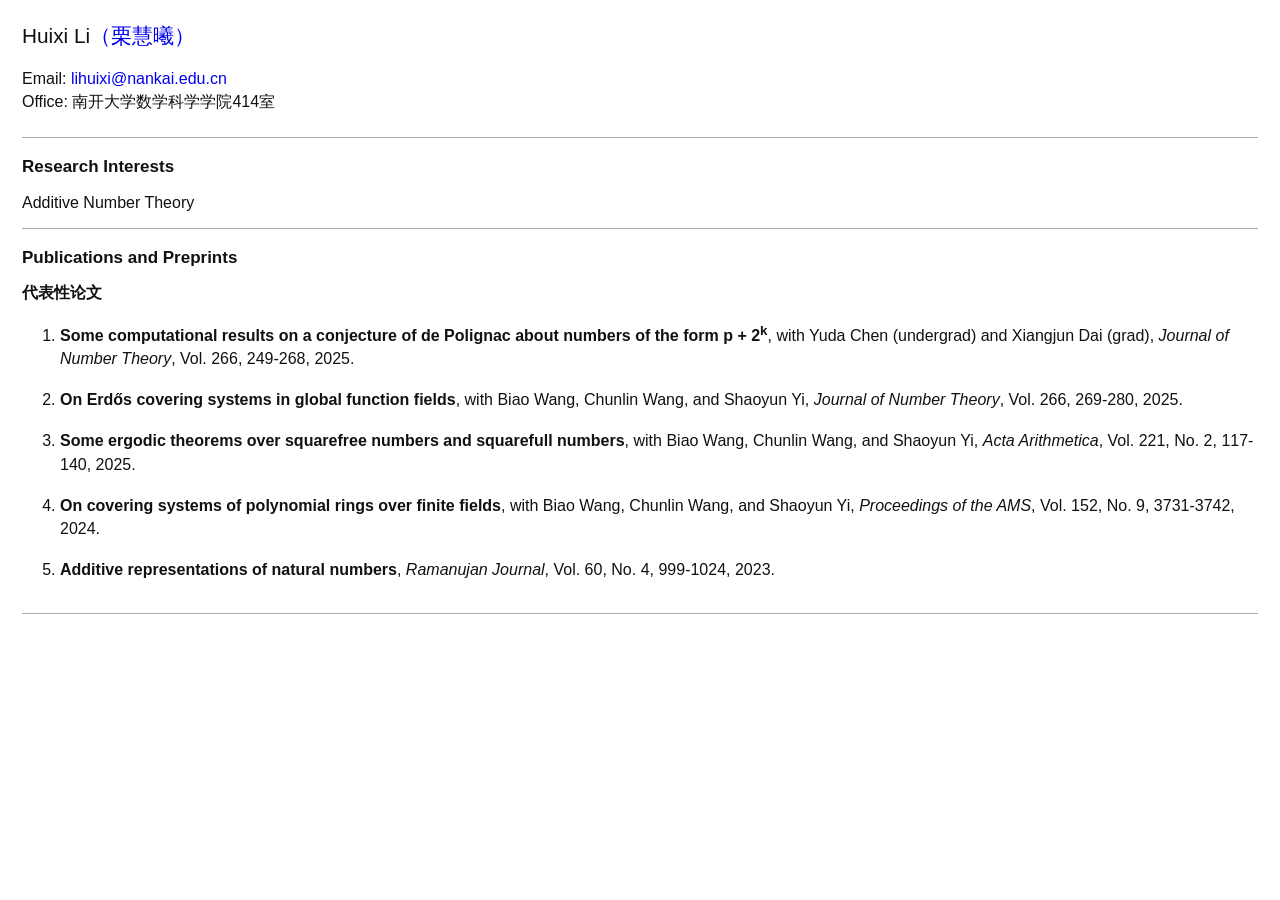
<file: index.html>
<!doctype html>
<html lang="en">
<head>
  <meta charset="utf-8">
  <meta name="viewport" content="width=device-width, initial-scale=1">
  <meta name="description" content="Huixi Li（栗慧曦） — Additive Number Theory, publications and preprints.">
  <title>Huixi Li（栗慧曦）</title>
  <link rel="stylesheet" href="styles.css">
  <link rel="icon" type="image/svg+xml" href="data:image/svg+xml,%3Csvg xmlns='http://www.w3.org/2000/svg' viewBox='0 0 32 32'%3E%3Crect width='32' height='32' rx='4' fill='%230000ee'/%3E%3Ctext x='16' y='25' text-anchor='middle' font-family='Georgia,serif' font-size='27' fill='white'%3E%E2%88%91%3C/text%3E%3C/svg%3E">
</head>
<body>
  <a class="skip-link" href="#research">Skip to main content</a>
  <main>
    <header class="profile">
      <div class="profile-details">
        <h1>Huixi Li<span class="chinese-name" lang="zh-CN">（栗慧曦）</span></h1>
        <p class="contact-field">Email: <a href="mailto:lihuixi@nankai.edu.cn">lihuixi@nankai.edu.cn</a></p>
        <p class="contact-field">Office: <span lang="zh-CN">南开大学数学科学学院414室</span></p>
      </div>
    </header>

    <section id="research" aria-labelledby="research-heading">
      <h2 id="research-heading">Research Interests</h2>
      <p class="research-interests">Additive Number Theory</p>
    </section>

    <section id="publications" aria-labelledby="publications-heading">
      <h2 id="publications-heading">Publications and Preprints</h2>
      <h3 lang="zh-CN">代表性论文</h3>
      <ol class="publications">
        <li>
          <strong>Some computational results on a conjecture of de Polignac about numbers of the form p + 2<sup>k</sup></strong>, with Yuda Chen (undergrad) and Xiangjun Dai (grad), <em>Journal of Number Theory</em>, Vol. 266, 249-268, 2025.
        </li>
        <li>
          <strong>On Erdős covering systems in global function fields</strong>, with Biao Wang, Chunlin Wang, and Shaoyun Yi, <em>Journal of Number Theory</em>, Vol. 266, 269-280, 2025.
        </li>
        <li>
          <strong>Some ergodic theorems over squarefree numbers and squarefull numbers</strong>, with Biao Wang, Chunlin Wang, and Shaoyun Yi, <em>Acta Arithmetica</em>, Vol. 221, No. 2, 117-140, 2025.
        </li>
        <li>
          <strong>On covering systems of polynomial rings over finite fields</strong>, with Biao Wang, Chunlin Wang, and Shaoyun Yi, <em>Proceedings of the AMS</em>, Vol. 152, No. 9, 3731-3742, 2024.
        </li>
        <li>
          <strong>Additive representations of natural numbers</strong>, <em>Ramanujan Journal</em>, Vol. 60, No. 4, 999-1024, 2023.
        </li>
      </ol>
    </section>
  </main>
</body>
</html>
</file>
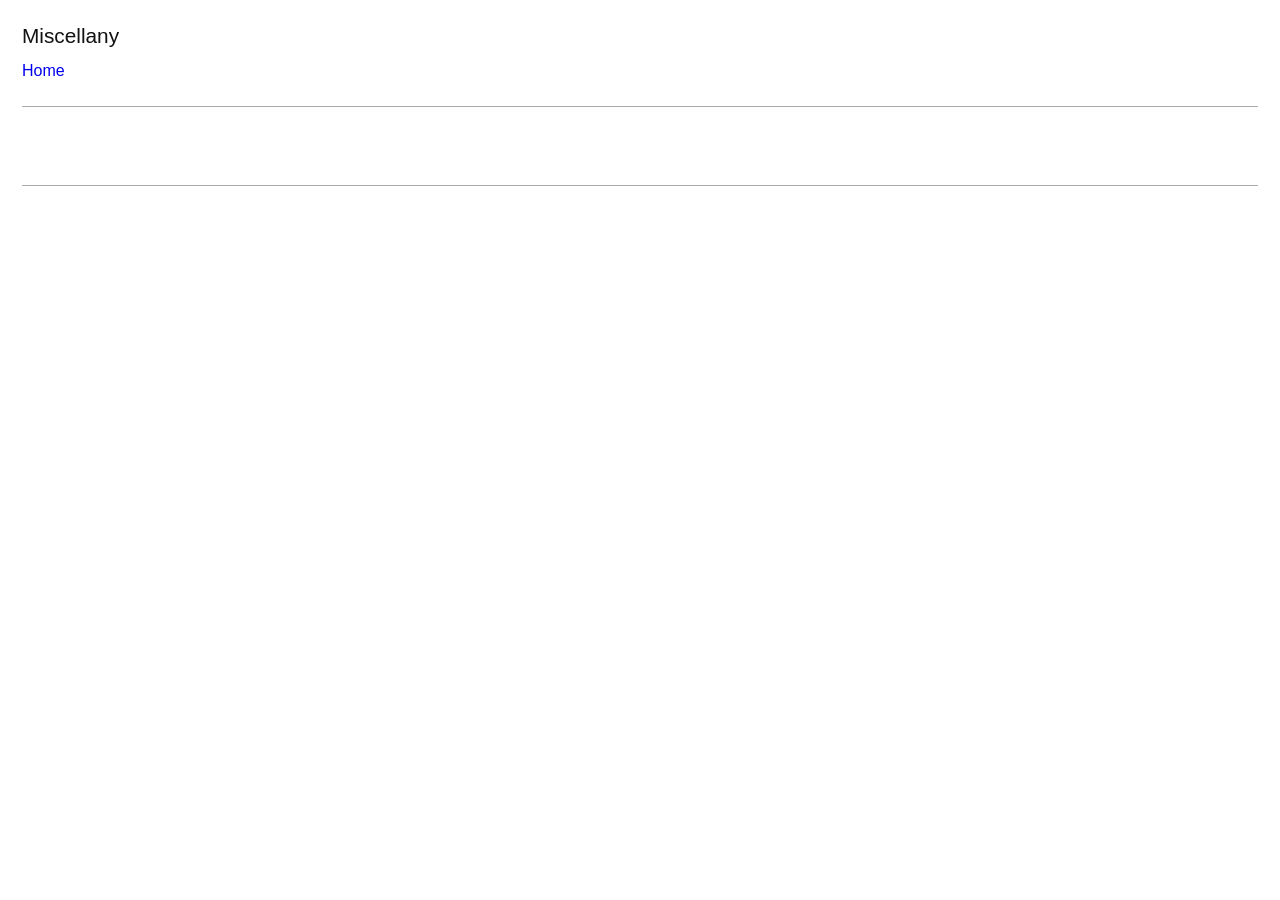
<file: miscellany.html>
<!doctype html>
<html lang="en">
<head>
  <meta charset="utf-8">
  <meta name="viewport" content="width=device-width, initial-scale=1">
  <title>Miscellany | Academic Homepage</title>
  <link rel="stylesheet" href="styles.css">
  <link rel="icon" type="image/svg+xml" href="data:image/svg+xml,%3Csvg xmlns='http://www.w3.org/2000/svg' viewBox='0 0 32 32'%3E%3Crect width='32' height='32' rx='4' fill='%230000ee'/%3E%3Ctext x='16' y='25' text-anchor='middle' font-family='Georgia,serif' font-size='27' fill='white'%3E%E2%88%91%3C/text%3E%3C/svg%3E">
</head>
<body>
  <main>
    <header class="subpage-header">
      <h1>Miscellany</h1>
      <a href="index.html">Home</a>
    </header>
    <section class="subpage-content" aria-label="Miscellany"><!-- Add other information here. --></section>
  </main>
</body>
</html>
</file>
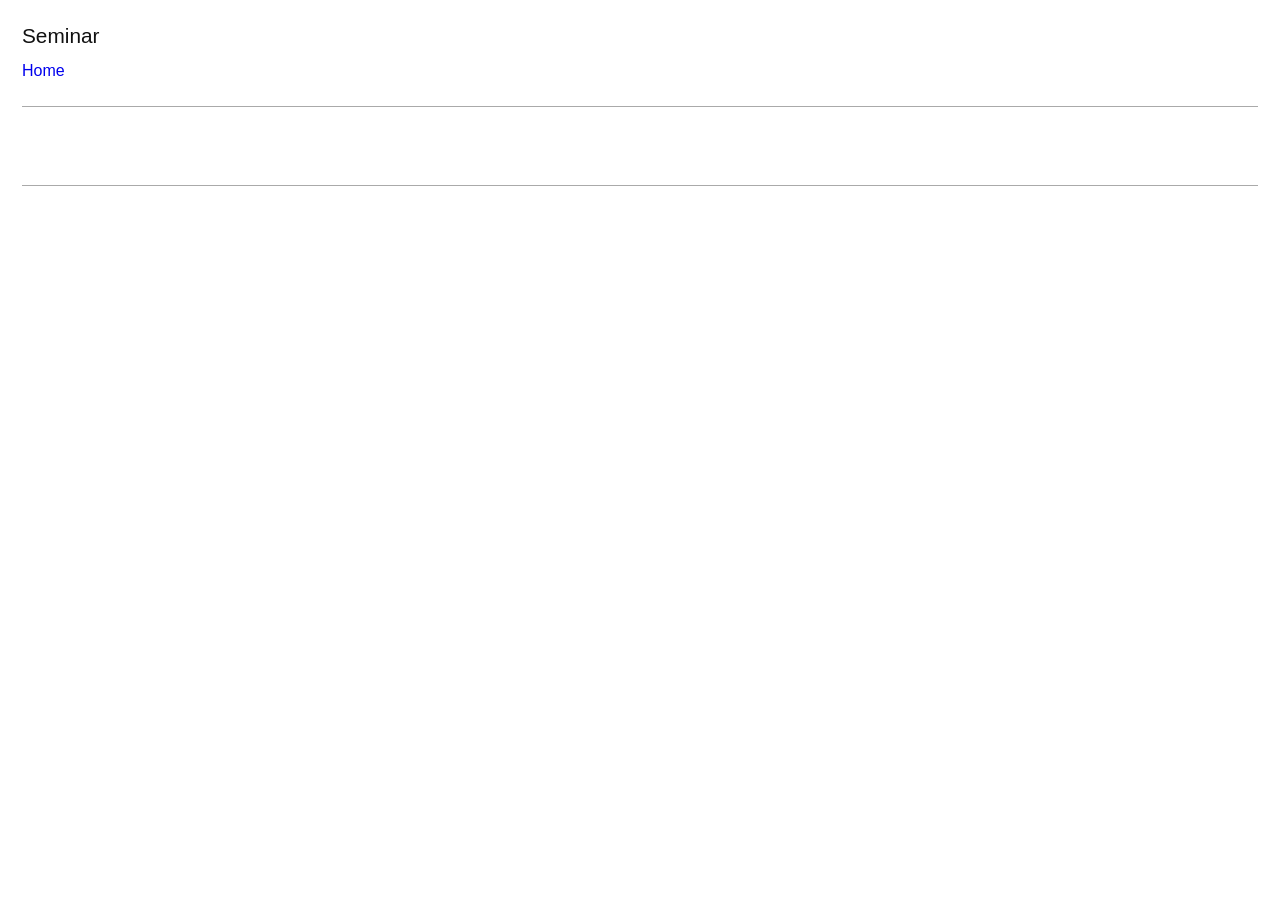
<file: seminar.html>
<!doctype html>
<html lang="en">
<head>
  <meta charset="utf-8">
  <meta name="viewport" content="width=device-width, initial-scale=1">
  <title>Seminar | Academic Homepage</title>
  <link rel="stylesheet" href="styles.css">
  <link rel="icon" type="image/svg+xml" href="data:image/svg+xml,%3Csvg xmlns='http://www.w3.org/2000/svg' viewBox='0 0 32 32'%3E%3Crect width='32' height='32' rx='4' fill='%230000ee'/%3E%3Ctext x='16' y='25' text-anchor='middle' font-family='Georgia,serif' font-size='27' fill='white'%3E%E2%88%91%3C/text%3E%3C/svg%3E">
</head>
<body>
  <main>
    <header class="subpage-header">
      <h1>Seminar</h1>
      <a href="index.html">Home</a>
    </header>
    <section class="subpage-content" aria-label="Seminar"><!-- Add seminar information here. --></section>
  </main>
</body>
</html>
</file>
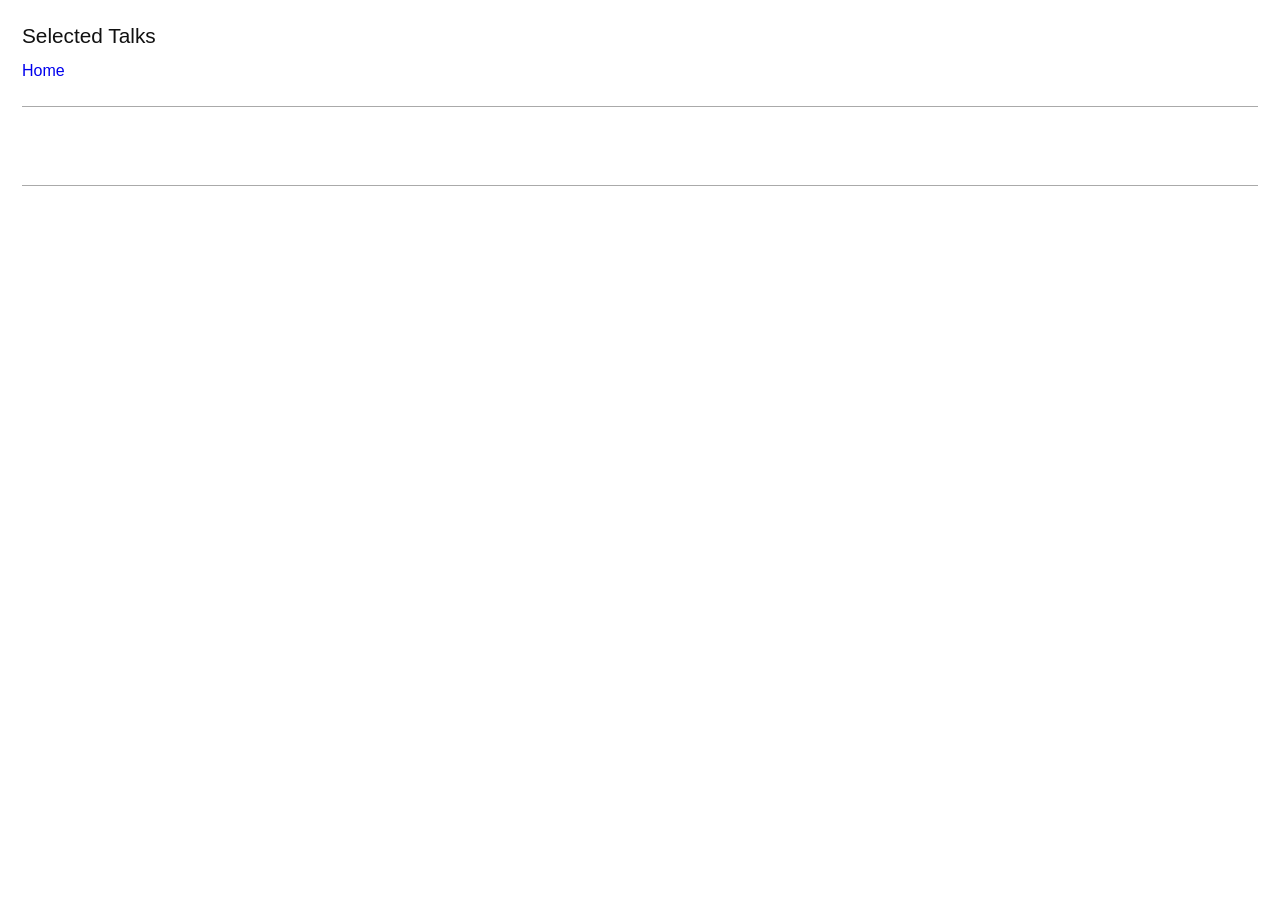
<file: talk.html>
<!doctype html>
<html lang="en">
<head>
  <meta charset="utf-8">
  <meta name="viewport" content="width=device-width, initial-scale=1">
  <title>Selected Talks | Academic Homepage</title>
  <link rel="stylesheet" href="styles.css">
  <link rel="icon" type="image/svg+xml" href="data:image/svg+xml,%3Csvg xmlns='http://www.w3.org/2000/svg' viewBox='0 0 32 32'%3E%3Crect width='32' height='32' rx='4' fill='%230000ee'/%3E%3Ctext x='16' y='25' text-anchor='middle' font-family='Georgia,serif' font-size='27' fill='white'%3E%E2%88%91%3C/text%3E%3C/svg%3E">
</head>
<body>
  <main>
    <header class="subpage-header">
      <h1>Selected Talks</h1>
      <a href="index.html">Home</a>
    </header>
    <section class="subpage-content" aria-label="Selected Talks"><!-- Add selected talks here. --></section>
  </main>
</body>
</html>
</file>
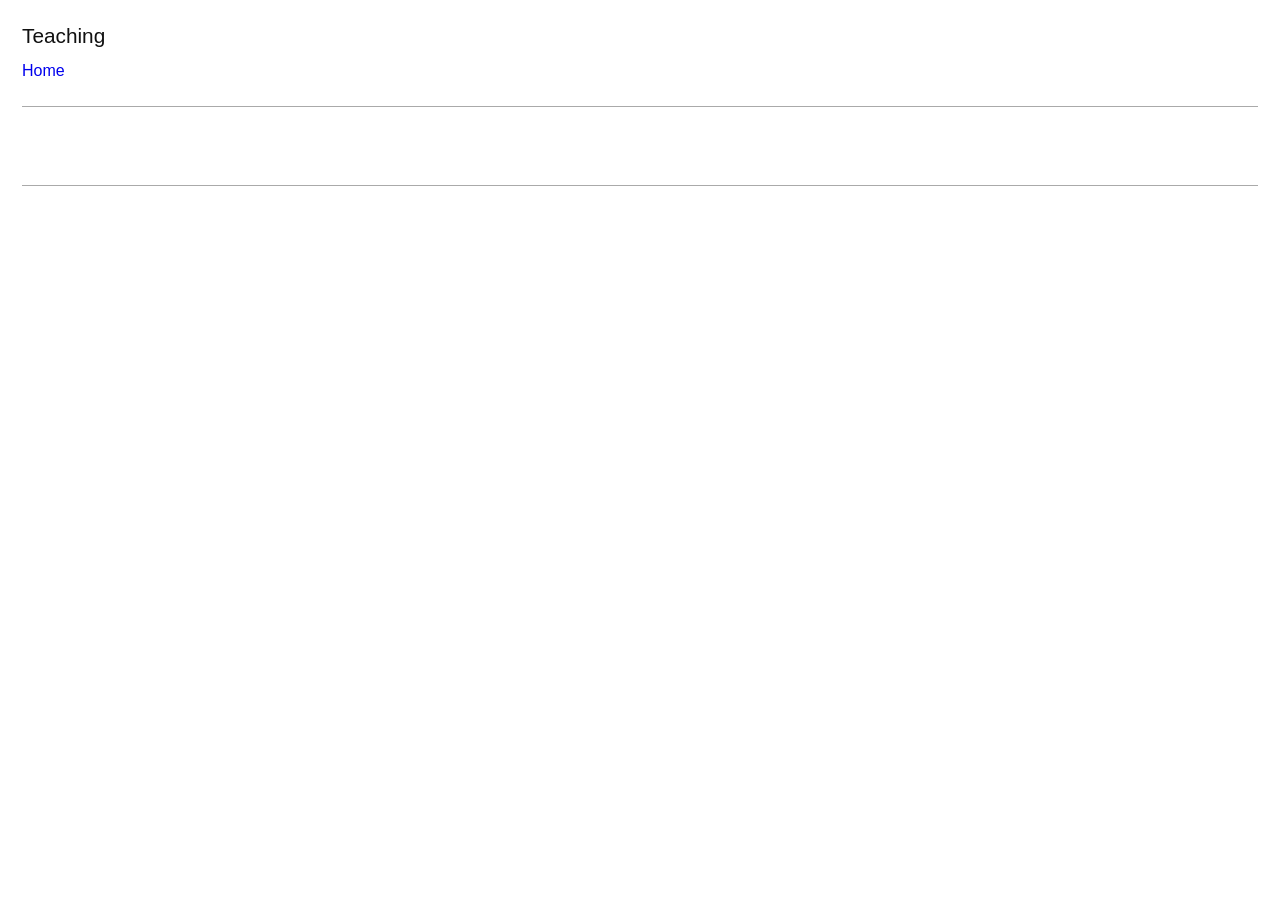
<file: teach.html>
<!doctype html>
<html lang="en">
<head>
  <meta charset="utf-8">
  <meta name="viewport" content="width=device-width, initial-scale=1">
  <title>Teaching | Academic Homepage</title>
  <link rel="stylesheet" href="styles.css">
  <link rel="icon" type="image/svg+xml" href="data:image/svg+xml,%3Csvg xmlns='http://www.w3.org/2000/svg' viewBox='0 0 32 32'%3E%3Crect width='32' height='32' rx='4' fill='%230000ee'/%3E%3Ctext x='16' y='25' text-anchor='middle' font-family='Georgia,serif' font-size='27' fill='white'%3E%E2%88%91%3C/text%3E%3C/svg%3E">
</head>
<body>
  <main>
    <header class="subpage-header">
      <h1>Teaching</h1>
      <a href="index.html">Home</a>
    </header>
    <section class="subpage-content" aria-label="Teaching"><!-- Add teaching information here. --></section>
  </main>
</body>
</html>
</file>
<file: styles.css>
:root {
  color-scheme: light;
  font-family: Arial, Helvetica, sans-serif;
  font-size: 16px;
  color: #111;
  background: #fff;
  --link: #0000ee;
  --rule: #aaa;
}

* { box-sizing: border-box; }

body {
  margin: 0;
  line-height: 1.45;
}

main {
  padding: 22px;
}

a {
  color: var(--link);
  text-decoration: none;
  overflow-wrap: anywhere;
}

a:visited { color: #551a8b; }
a:hover { text-decoration: underline; }
a:focus-visible { outline: 2px solid var(--link); outline-offset: 4px; }

.skip-link {
  position: absolute;
  top: 8px;
  left: 8px;
  padding: 8px 12px;
  background: white;
  transform: translateY(-160%);
  z-index: 1;
}
.skip-link:focus { transform: translateY(0); }

.profile {
  margin-bottom: 24px;
}

.profile-details { min-width: 0; }

h1 {
  font-size: 1.3rem;
  font-weight: normal;
  line-height: 1.3;
  margin: 0 0 18px;
}

.chinese-name { color: var(--link); }
.contact-field { margin: 0; }
.contact-field, .profile-details { overflow-wrap: anywhere; }

.section-nav {
  display: flex;
  flex-wrap: wrap;
  gap: 12px 42px;
  padding: 15px 0;
  border-top: 1px solid var(--rule);
  font-size: 1.0625rem;
  font-weight: bold;
}

section { border-top: 1px solid var(--rule); padding: 0 0 14px; }
section:last-child { border-bottom: 1px solid var(--rule); }
h2 { font-size: 1.0625rem; margin: 17px 0 12px; line-height: 1.4; }
h3 { font-size: 1rem; margin: 0 0 16px; line-height: 1.4; }
.research-interests { margin: 0; }
.empty-content { min-height: 1.45em; }
.publications, .math-links { margin: 0; padding-left: 38px; min-height: 1.45em; }
.publications li { margin-bottom: 18px; overflow-wrap: anywhere; }
.math-links li { margin-bottom: 12px; }
.subpage-header { margin-bottom: 24px; }
.subpage-header h1 { margin: 0 0 10px; }
.subpage-content { min-height: 80px; }

@media (max-width: 540px) {
  main { padding: 18px 16px; }
  h1 { margin-bottom: 12px; }
  .section-nav { column-gap: 25px; }
  .publications, .math-links { padding-left: 25px; }
}
</file>
